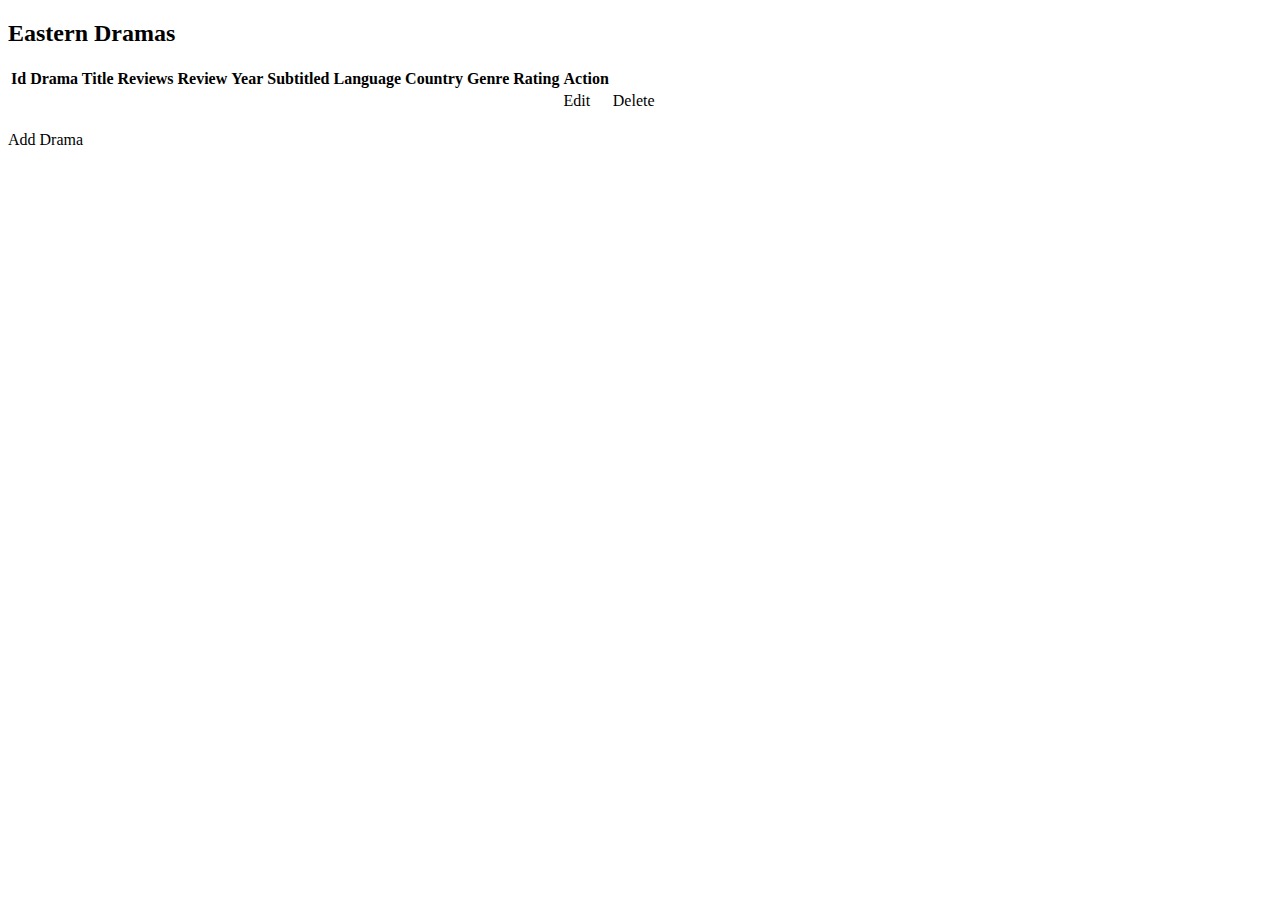
<file: EasternDramas/src/main/resources/templates/index.html>
<!DOCTYPE html>
<html xmlns:th="http://www.thymeleaf.org" lang="en">
<head>
<meta charset="UTF-8">
<title>Easter Dramas</title>
<link th:href="@{/styles.css}" rel="stylesheet" />
</head>

<body>
	<h2>Eastern Dramas</h2>
	<form>
		<table>
			<tr>
				<th class="id">Id</th>
				<th class="name">Drama Title</th>
				<th class="numOfReviews">Reviews</th>
				<th class="revStars">Review</th>
				<th class="releaseYear">Year</th>
				<th class="subtitled">Subtitled</th>
				<th class="primaryLang">Language</th>
				<th class="country">Country</th>
				<th class="genre">Genre</th>
				<th class="rating">Rating</th>
				<th class="action" th:colspan="2">Action</th>
			</tr>
			<tr th:each="drama:${dramas}">
				<td class="id"   th:text="${drama.dramaId}"></td>
				<td class="name" th:text="${drama.dramaTitle}"></td>
				<td class="numOfReviews" th:text="${drama.numOfReviews}"></td>
				<td class="revStars" th:text="${drama.revStars}"></td>
				<td class="releaseYear" th:text="${drama.releaseYear}"></td>
				<td class="subtitled" th:text="${drama.subtitled}? 'Yes' : 'No'"></td>
				<td class="primaryLang" th:text="${drama.primaryLanguageName}"></td>
				<td class="country" th:text="${drama.countryName}"></td>
				<td class="genre" th:text="${drama.genreName}"></td>
				<td class="rating" th:text="${drama.ratingRate}"></td>

				<td class="action"><a th:href="@{/editDrama/{id}(id=${drama.dramaId})}">Edit</a></td>
				<td class="action"><a th:href="@{/deleteDrama/{id}(id=${drama.dramaId})}" th:method="POST">Delete</a></td>
			</tr>
		</table>
	</form>
	<br />
	<a th:href="inputDrama">Add Drama</a><br/><br/>
	<div lang="en" th:replace="fragments/footer :: footer"></div>
</body>
</html>
</file>
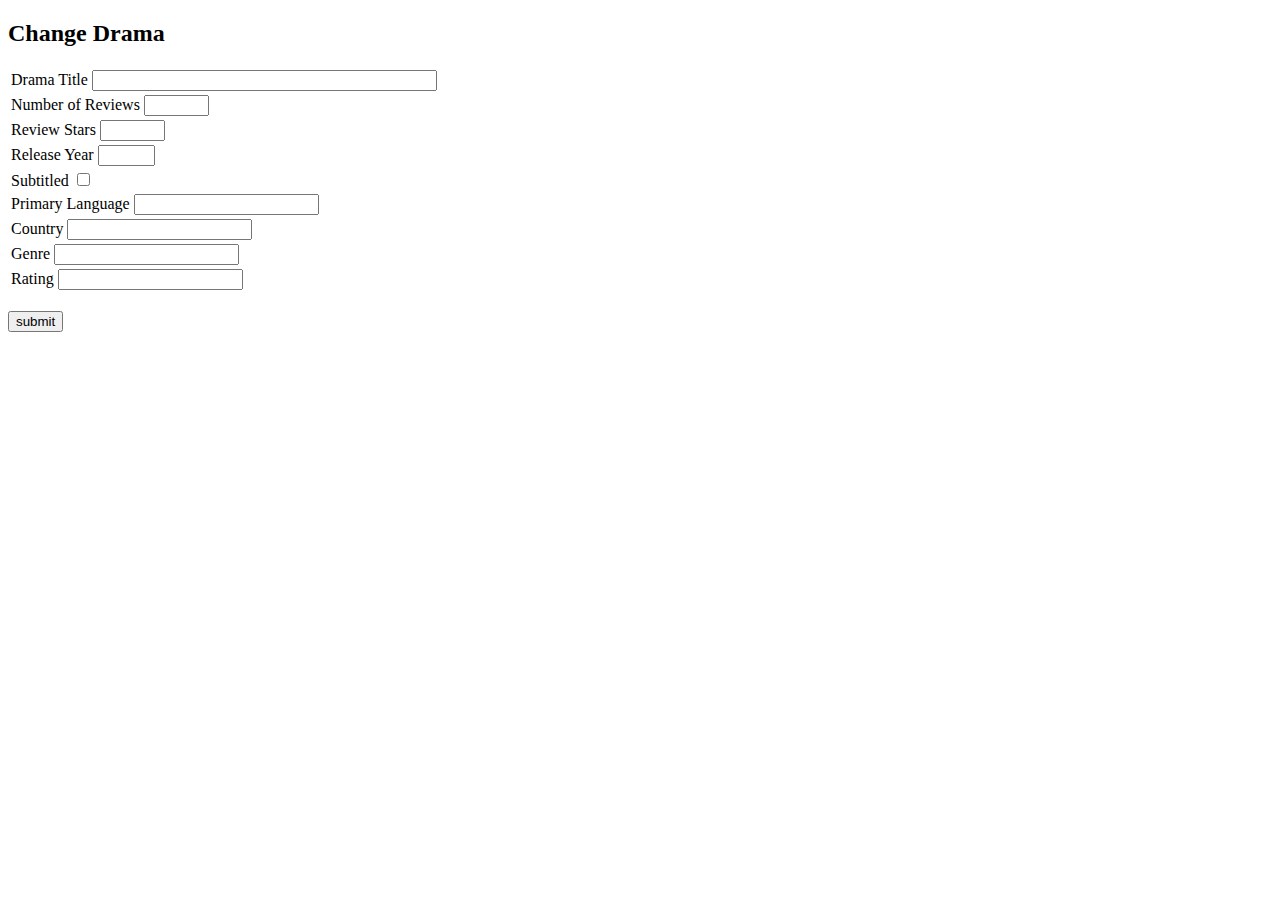
<file: EasternDramas/src/main/resources/templates/editDrama.html>
<!DOCTYPE html>
<html xmlns:th="http://www.thymeleaf.org" lang="en">
<head>
<meta charset="UTF-8">
<title>Change Drama</title>
<link th:href="@{/styles.css}" rel="stylesheet" />
</head>

<body>
	<h2>Change Drama</h2>
	<form id="drama" th:object="${drama}"
			th:action="@{/saveDrama/{id}(id=${drama.dramaId})}" method='POST'>
		<table>
			<tr>
				<td><label for="title">Drama Title</label>
					<input id="title" name="dramaTitle" size="40" th:field="*{dramaTitle}" required/><br />
				</td>
			</tr>
			<tr>
				<td><label for="reviews">Number of Reviews</label>
					<input id="reviews" name="numOfReviews" size="5" th:field="*{numOfReviews}"/><br />
				</td>
			</tr>
			<tr>
				<td><label for="stars">Review Stars</label>
					<input id="stars" name="revStars" size="5" th:field="*{revStars}"/><br />
				</td>
			</tr>
			<tr>
				<td><label for="year">Release Year</label>
					<input id="year" name="releaseYear" size="4" th:field="*{releaseYear}" required/><br />
				</td>
			</tr>
			<tr>
				<td><label for="subtitled">Subtitled</label>
					<input id="subtitled" type="checkbox" th:checked="*{subtitled}" /><br/>
				</td>
			</tr>
			<tr>
				<td><label for="primaryLanguage">Primary Language</label>
					<input id="primaryLanguage" th:field="*{primaryLanguageName}" required/><br />
				</td>
			</tr>
			<tr>
				<td><label for="country">Country</label>
					<input id="country" th:field="*{countryName}"/><br />
				</td>
			</tr>
			<tr>
				<td><label for="genre">Genre</label>
					<input id="genre" th:field="*{genreName}"/><br />
				</td>
			</tr>
			<tr>
				<td><label for="rating">Rating</label>
					<input id="rating" th:field="*{ratingRate}"/><br />
				</td>
			</tr>
		</table>
		<br /> <input name="submit" type="submit" value="submit" />
	</form>
	<br />
	<div lang="en" th:replace="fragments/footer :: footer"></div>
</body>
</html>
</file>
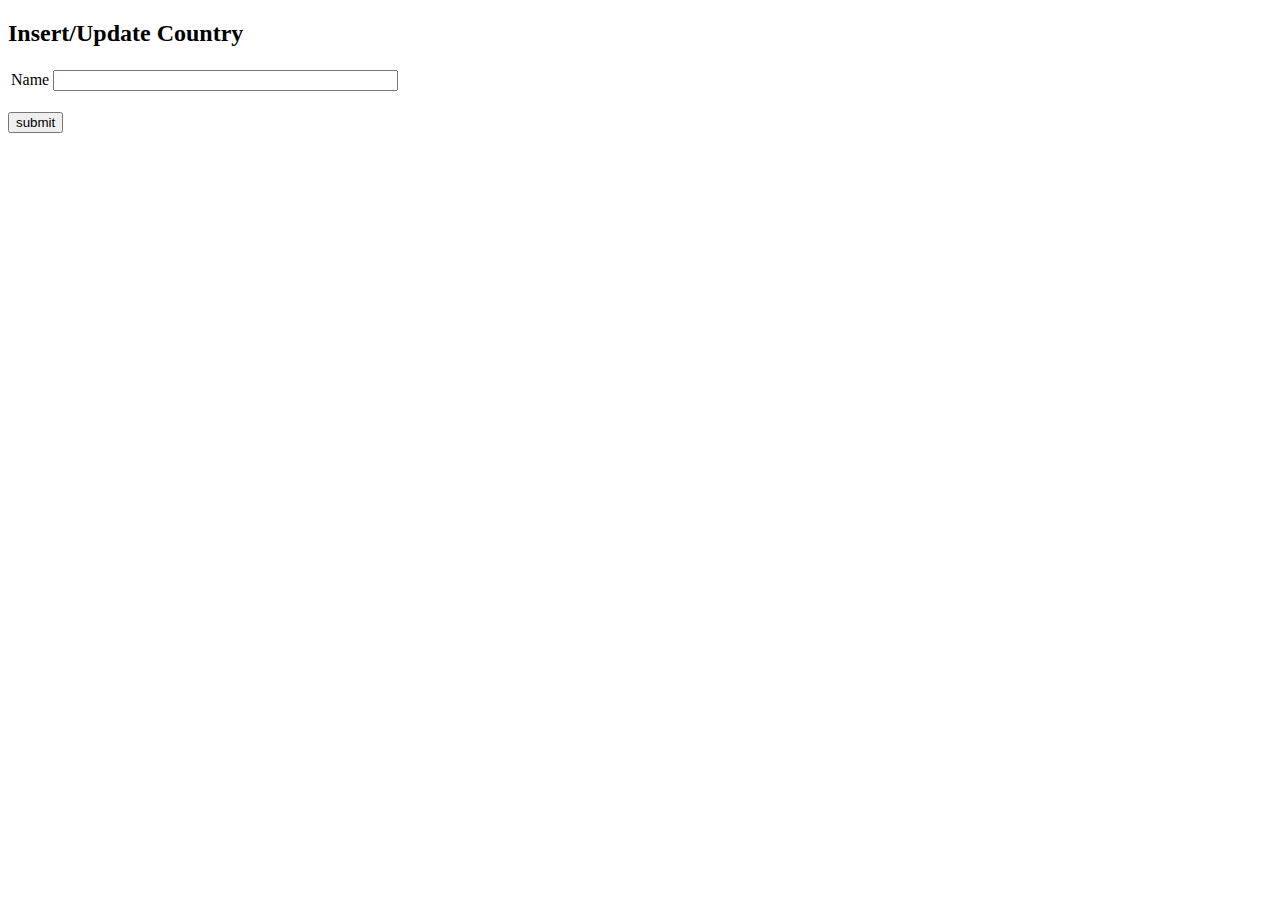
<file: EasternDramas/src/main/resources/templates/newCountry.html>
<!DOCTYPE html>
<html xmlns:th="http://www.thymeleaf.org" lang="en">
<head>
<meta charset="UTF-8">
<title>Insert/Update New Country</title>
<link th:href="@{/styles.css}" rel="stylesheet" />
</head>

<body>
	<h2>Insert/Update Country</h2>
	<form id="newCountry" th:object="${newCountry}"
		th:action="@{/saveCountry/{id}(id=${newCountry.countryId})}" method='POST'>
		<table>
			<tr>
				<td><label for="name">Name </label>
					<input id="name" name="name" size="40" th:field="*{countryName}" required/><br />
				</td>
			</tr>
		</table>
		<br /> <input name="submit" type="submit" value="submit" />
	</form>
	<br />

<div lang="en" th:replace="fragments/footer :: footer"></div>
</body>
</html>
</file>
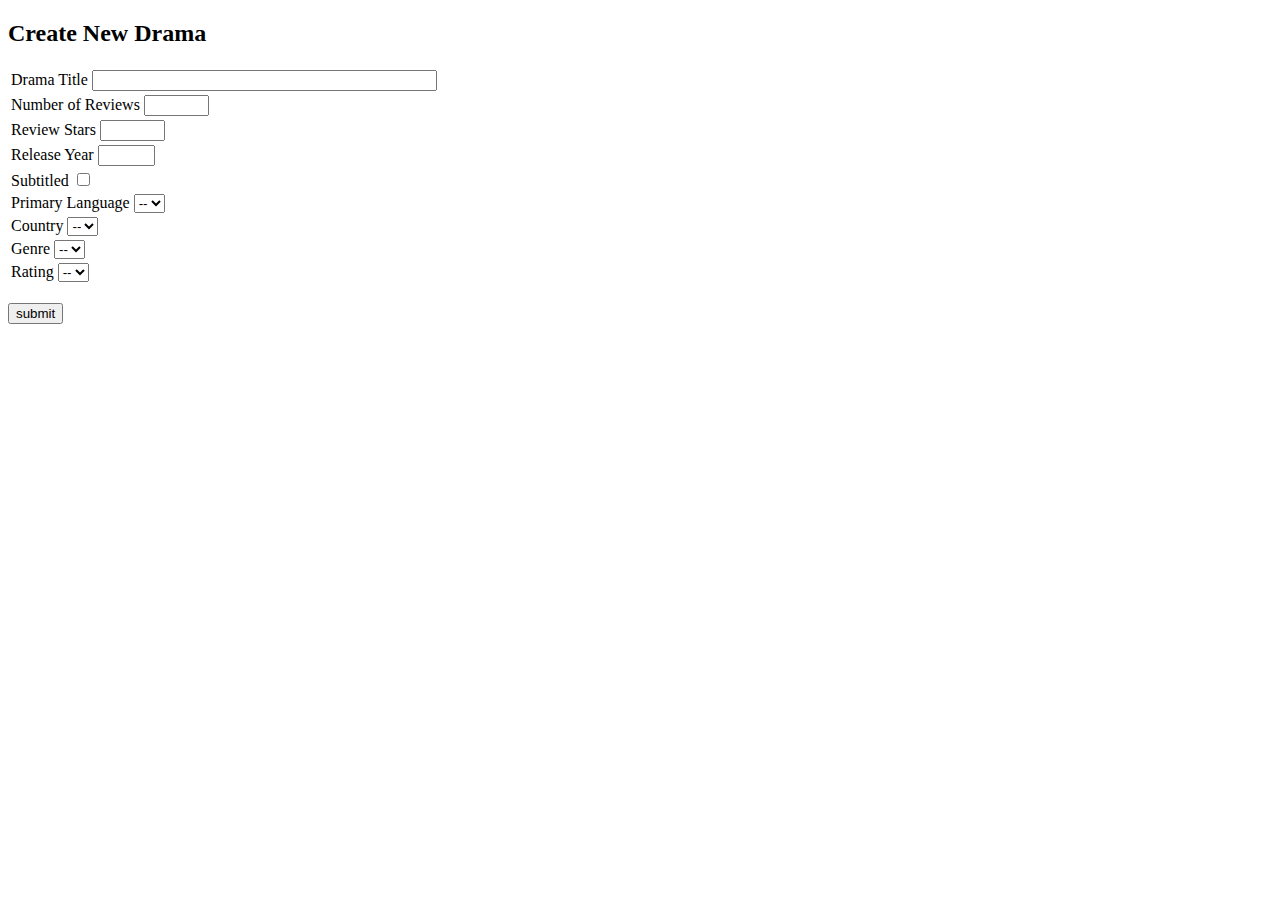
<file: EasternDramas/src/main/resources/templates/newDrama.html>
<!DOCTYPE html>
<html xmlns:th="http://www.thymeleaf.org" lang="en">
<head>
<meta charset="UTF-8">
<title>Create New Drama</title>
<link th:href="@{/styles.css}" rel="stylesheet" />
</head>

<body>
	<h2>Create New Drama</h2>
	<form id="drama" th:object="${drama}"
			th:action="@{/saveDrama/{id}(id=null)}" method='POST'>
		<table>
			<tr>
				<td><label for="title">Drama Title</label>
					<input id="title" name="dramaTitle" size="40" th:field="*{dramaTitle}" required/><br />
				</td>
			</tr>
			<tr>
				<td><label for="reviews">Number of Reviews</label>
					<input id="reviews" name="numOfReviews" size="5" th:field="*{numOfReviews}"/><br />
				</td>
			</tr>
			<tr>
				<td><label for="stars">Review Stars</label>
					<input id="stars" name="revStars" size="5" th:field="*{revStars}"/><br />
				</td>
			</tr>
			<tr>
				<td><label for="year">Release Year</label>
					<input id="year" name="releaseYear" size="4" th:field="*{releaseYear}" required/><br />
				</td>
			</tr>
			<tr>
				<td><label for="subtitled">Subtitled</label>
					<input id="subtitled" type="checkbox" th:checked="*{subtitled}" /><br/>
				</td>
			</tr>
			<tr>
				<td><label for="primaryLanguage">Primary Language</label>
					<select id="primaryLanguage" th:field="*{primaryLanguageName}">
						<option value="0"> -- </option>
						<option th:each="language: ${languages}"
							th:value="${language.langId}" th:text="${language.languageName}"></option>
					</select> <br />
				</td>
			</tr>
			<tr>
				<td><label for="country">Country</label>
					<select id="country" th:field="*{countryName}">
						<option value="0"> -- </option>
						<option th:each="country: ${countries}"
								th:value="${country.countryId}" th:text="${country.countryName}"></option>
					</select> <br />
				</td>
			</tr>
			<tr>
				<td><label for="genre">Genre</label>
					<select id="genre" th:field="*{genreName}">
						<option value="0"> -- </option>
						<option th:each="genre: ${genres}"
								th:value="${genre.genreId}" th:text="${genre.genreName}"></option>
					</select> <br />
				</td>
			</tr>
			<tr>
				<td><label for="rating">Rating</label>
					<select id="rating" th:field="*{ratingRate}">
						<option value="0"> -- </option>
						<option th:each="rating: ${ratings}"
								th:value="${rating.rateId}" th:text="${rating.rate}"></option>
					</select> <br />
				</td>
			</tr>
		</table>
		<br /> <input name="submit" type="submit" value="submit" />
	</form>
	<br />
	<div lang="en" th:replace="fragments/footer :: footer"></div>
</body>
</html>
</file>
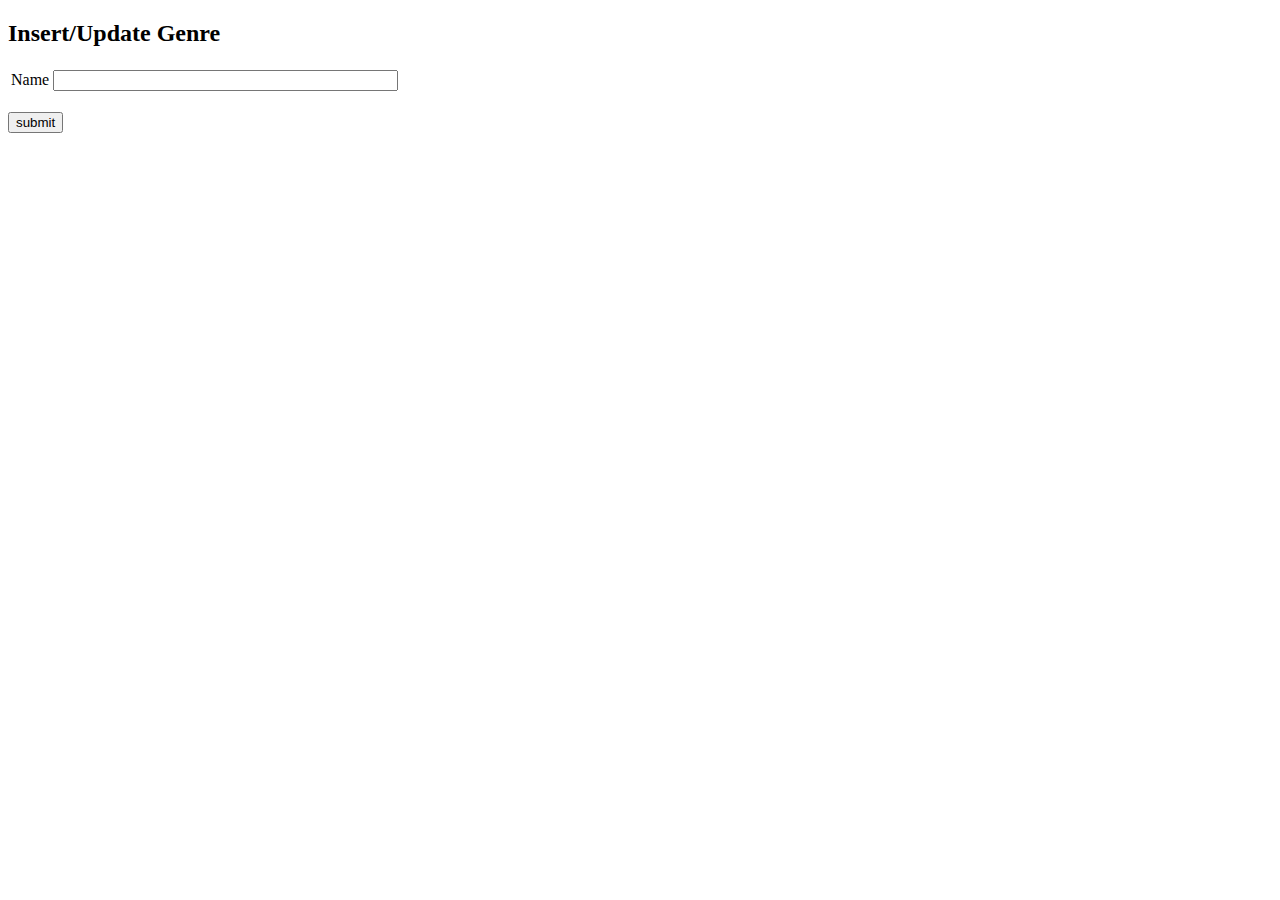
<file: EasternDramas/src/main/resources/templates/newGenre.html>
<!DOCTYPE html>
<html xmlns:th="http://www.thymeleaf.org" lang="en">
<head>
<meta charset="UTF-8">
<title>Insert/Update New Genre</title>
<link th:href="@{/styles.css}" rel="stylesheet" />
</head>

<body>
	<h2>Insert/Update Genre</h2>
	<form id="newGenre" th:object="${newGenre}"
		th:action="@{/saveGenre/{id}(id=${newGenre.genreId})}" method='POST'>
		<table>
			<tr>
				<td><label for="name">Name </label>
					<input id="name" name="genreName" size="40" th:field="*{genreName}" required/><br />
				</td>
			</tr>
		</table>
		<br /> <input name="submit" type="submit" value="submit" />
	</form>
	<br />

<div lang="en" th:replace="fragments/footer :: footer"></div>
</body>
</html>
</file>
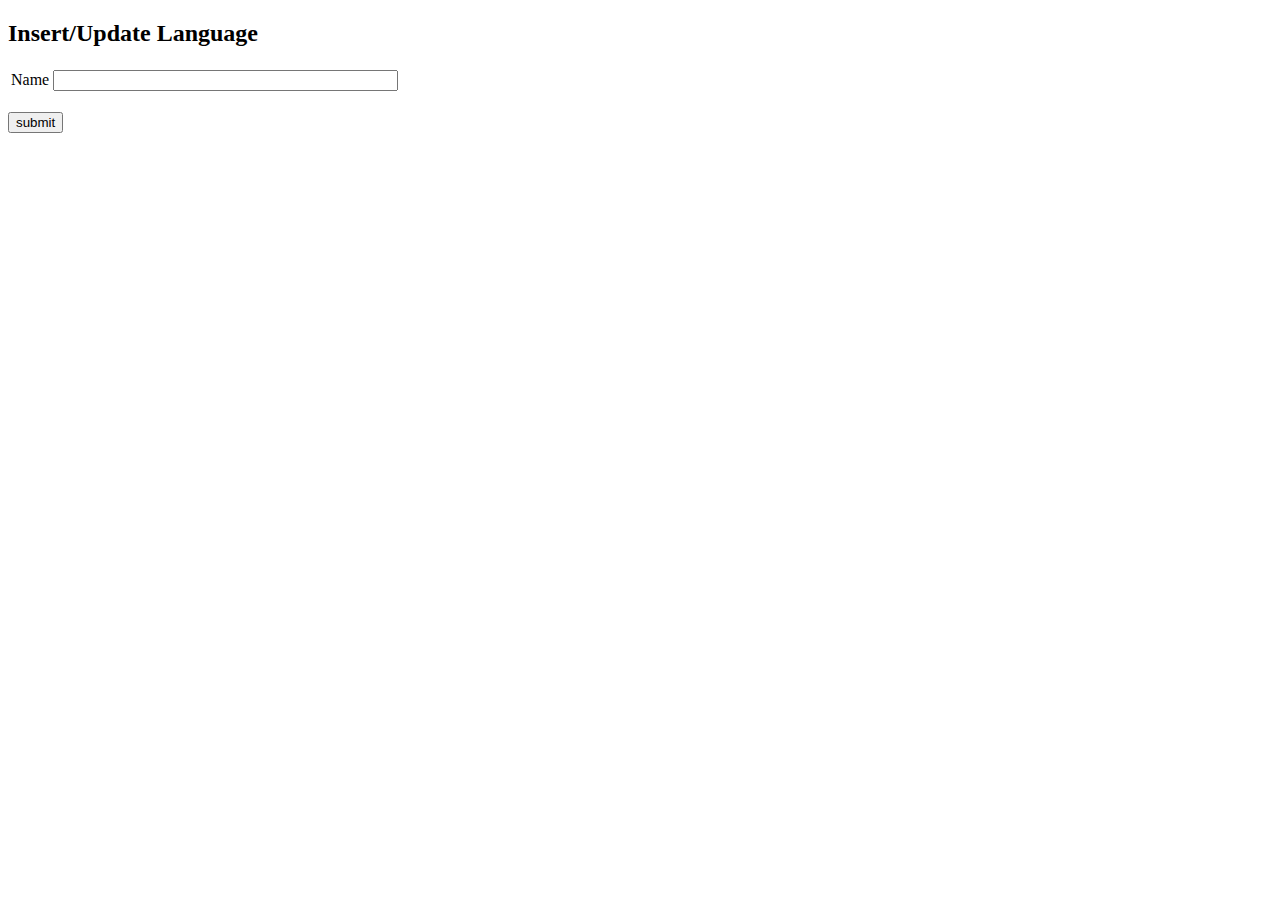
<file: EasternDramas/src/main/resources/templates/newLanguage.html>
<!DOCTYPE html>
<html xmlns:th="http://www.thymeleaf.org" lang="en">
<head>
<meta charset="UTF-8">
<title>Insert/Update New Language</title>
<link th:href="@{/styles.css}" rel="stylesheet" />
</head>

<body>
	<h2>Insert/Update Language</h2>
	<form id="newLanguage" th:object="${newLanguage}"
		th:action="@{/saveLanguage/{id}(id=${newLanguage.langId})}" method='POST'>
		<table>
			<tr>
				<td><label for="name">Name </label>
					<input id="name" name="languageName" size="40" th:field="*{languageName}" required/><br />
				</td>
			</tr>
		</table>
		<br /> <input name="submit" type="submit" value="submit" />
	</form>
	<br />

<div lang="en" th:replace="fragments/footer :: footer"></div>
</body>
</html>
</file>
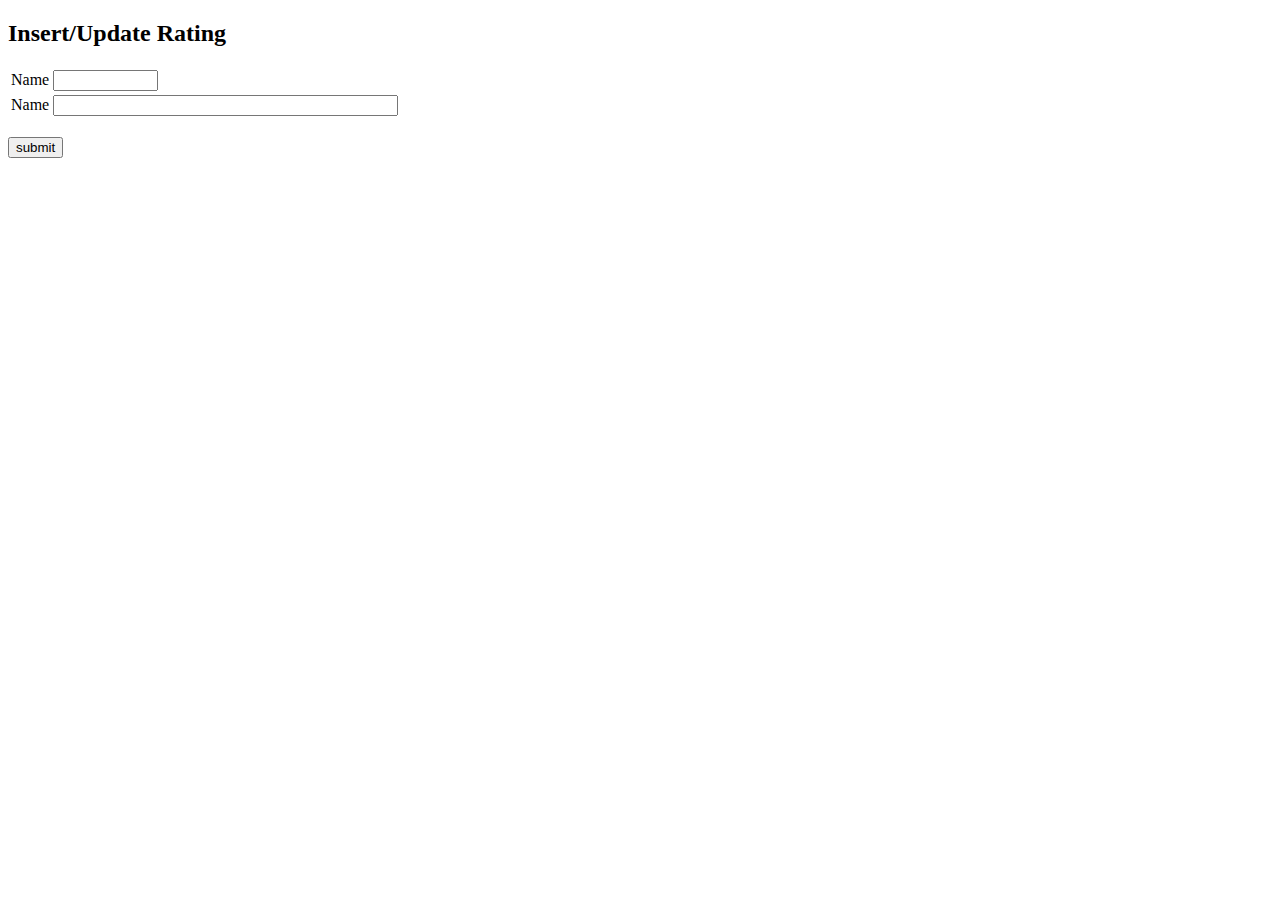
<file: EasternDramas/src/main/resources/templates/newRating.html>
<!DOCTYPE html>
<html xmlns:th="http://www.thymeleaf.org" lang="en">
<head>
<meta charset="UTF-8">
<title>Insert/Update New Rating</title>
<link th:href="@{/styles.css}" rel="stylesheet" />
</head>

<body>
	<h2>Insert/Update Rating</h2>
	<form id="newRating" th:object="${newRating}"
		th:action="@{/saveRating/{id}(id=${newRating.rateId})}" method='POST'>
		<table>
			<tr>
				<td><label for="rate">Name </label>
					<input id="rate" name="rate" size="10" th:field="*{rate}" required/><br />
				</td>
			</tr>
			<tr>
				<td><label for="rateDesc">Name </label>
					<input id="rateDesc" name="rateDesc" size="40" th:field="*{rateDesc}" required/><br />
				</td>
			</tr>
		</table>
		<br /> <input name="submit" type="submit" value="submit" />
	</form>
	<br />

<div lang="en" th:replace="fragments/footer :: footer"></div>
</body>
</html>
</file>
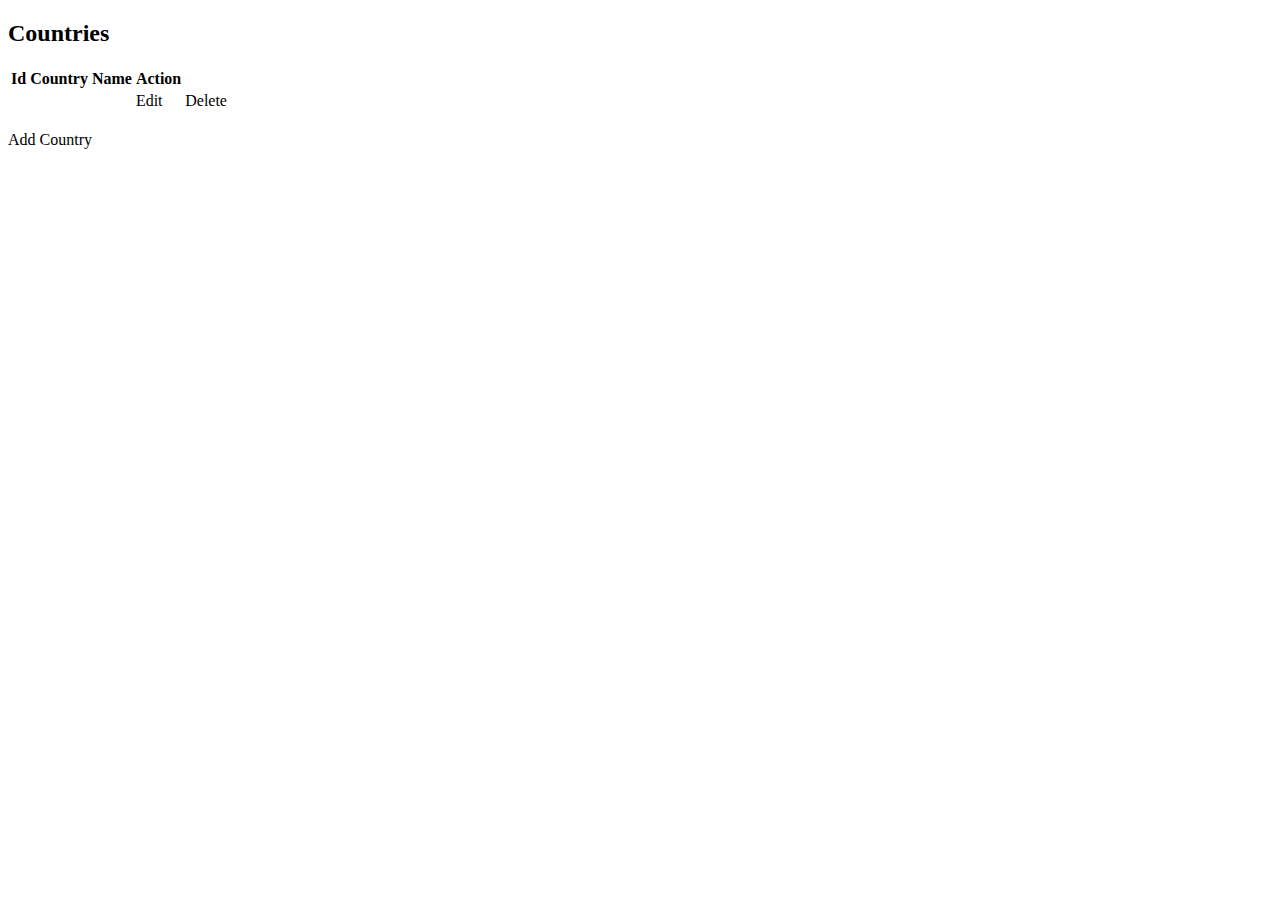
<file: EasternDramas/src/main/resources/templates/viewCountries.html>
<!DOCTYPE html>
<html xmlns:th="http://www.thymeleaf.org" lang="en">
<head>
<meta charset="UTF-8">
<title>Countries</title>
<link th:href="@{/styles.css}" rel="stylesheet" />
</head>

<body>
	<h2>Countries</h2>
	<form>
		<table>
			<tr>
				<th class="id">Id</th>
				<th class="name">Country Name</th>
				<th class="action" th:colspan="2">Action</th>
			</tr>
			<tr th:each="country:${countries}">
				<td class="id" th:text="${country.countryId}"></td>
				<td class="name" th:text="${country.countryName}"></td>
				<td class="action"><a th:href="@{/editCountry/{id}(id=${country.countryId})}">Edit</a></td>
				<td class="action"><a th:href="@{/deleteCountry/{id}(id=${country.countryId})}">Delete</a></td>
			</tr>
		</table>
	</form>
	<br />
	<a th:href="inputCountry">Add Country</a><br/><br/>
	<div lang="en" th:replace="fragments/footer :: footer"></div>
</body>
</html>
</file>
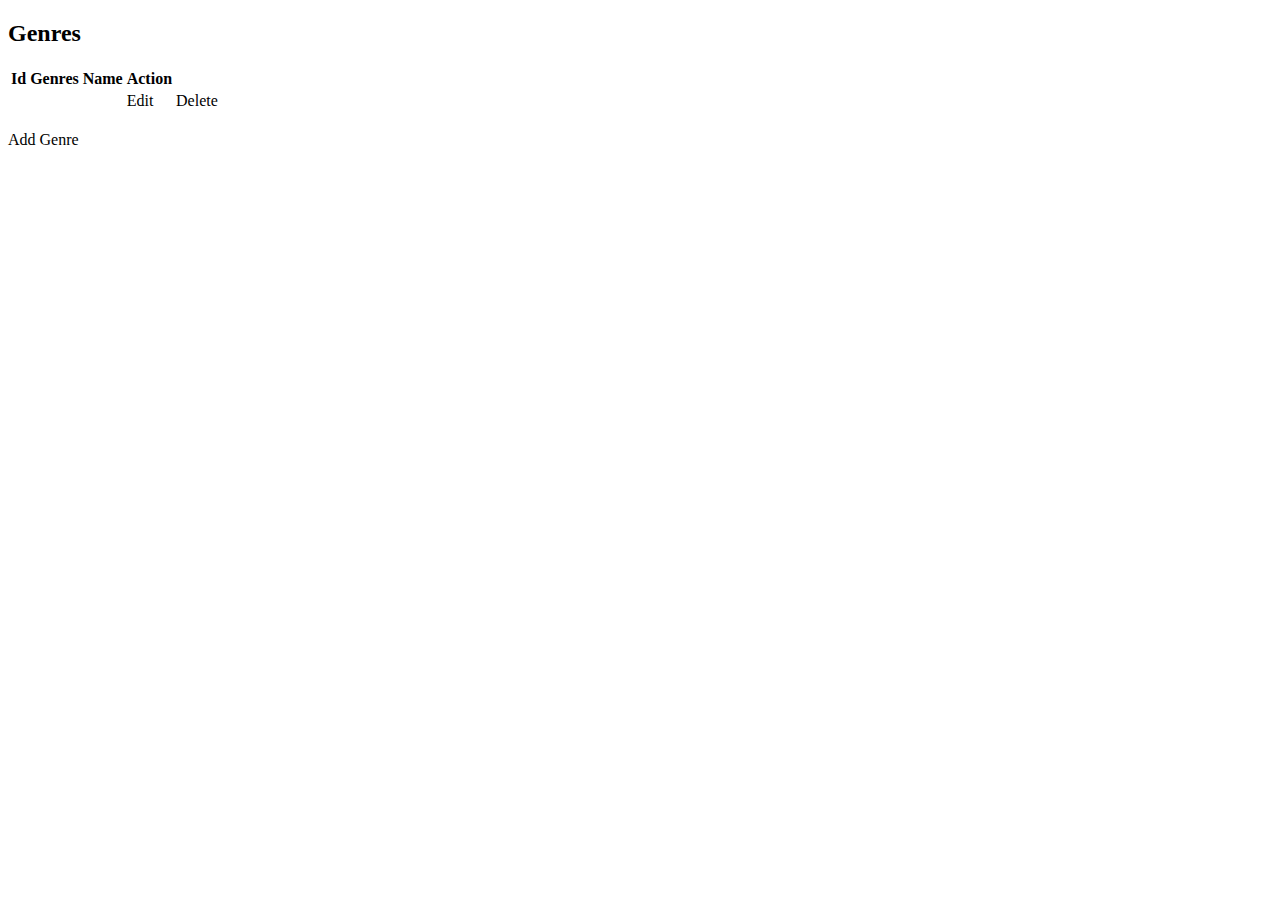
<file: EasternDramas/src/main/resources/templates/viewGenres.html>
<!DOCTYPE html>
<html xmlns:th="http://www.thymeleaf.org" lang="en">
<head>
<meta charset="UTF-8">
<title>Genres</title>
<link th:href="@{/styles.css}" rel="stylesheet" />
</head>

<body>
	<h2>Genres</h2>
	<form>
		<table>
			<tr>
				<th class="id">Id</th>
				<th class="name">Genres Name</th>
				<th class="action" th:colspan="2">Action</th>
			</tr>
			<tr th:each="genre:${genres}">
				<td class="id" th:text="${genre.genreId}"></td>
				<td class="name" th:text="${genre.genreName}"></td>
				<td class="action"><a th:href="@{/editGenre/{id}(id=${genre.genreId})}">Edit</a></td>
				<td class="action"><a th:href="@{/deleteGenre/{id}(id=${genre.genreId})}">Delete</a></td>
			</tr>
		</table>
	</form>
	<br />
	<a th:href="inputGenre">Add Genre</a><br/><br/>
	<div lang="en" th:replace="fragments/footer :: footer"></div>
</body>
</html>
</file>
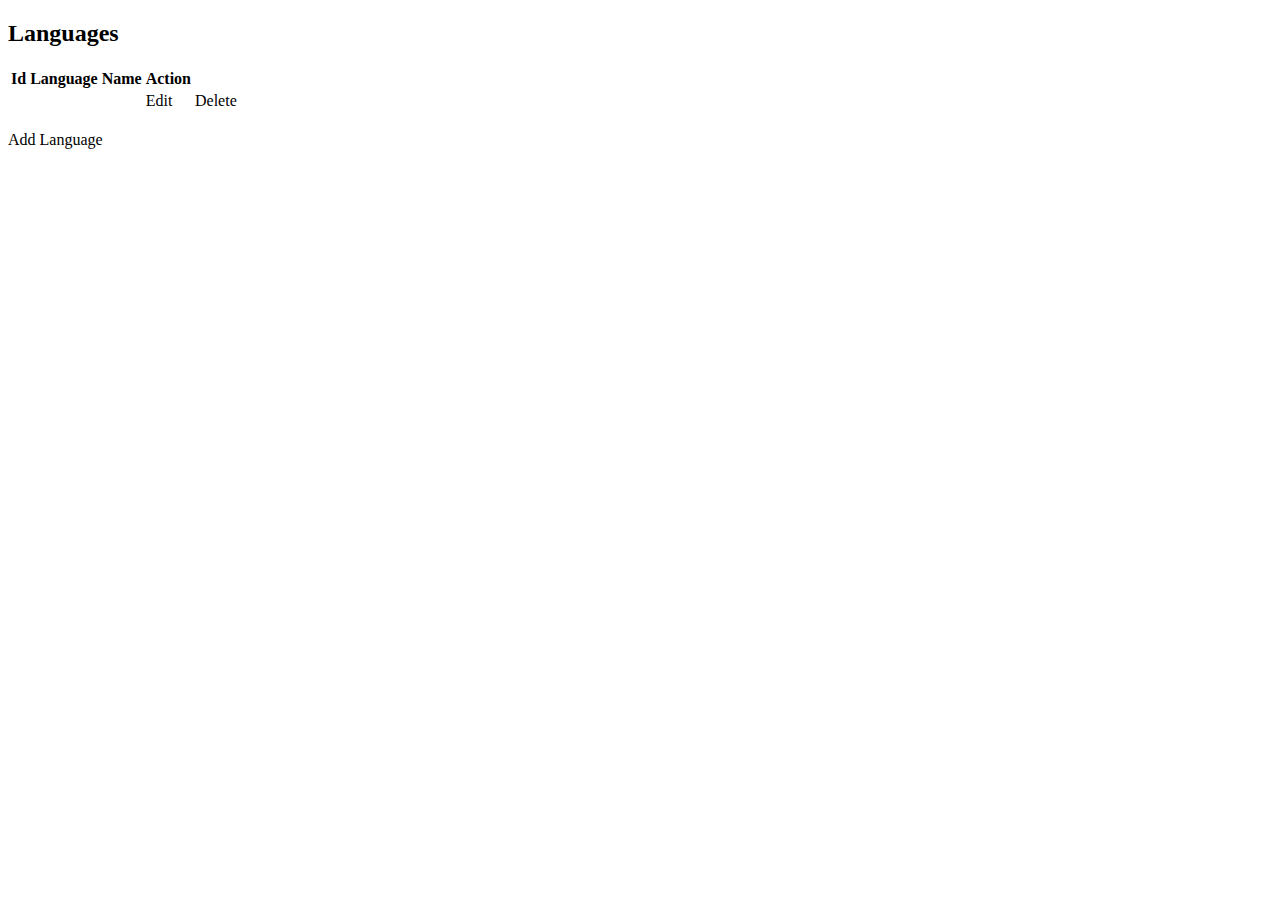
<file: EasternDramas/src/main/resources/templates/viewLanguages.html>
<!DOCTYPE html>
<html xmlns:th="http://www.thymeleaf.org" lang="en">
<head>
<meta charset="UTF-8">
<title>Languages</title>
<link th:href="@{/styles.css}" rel="stylesheet" />
</head>

<body>
	<h2>Languages</h2>
	<form>
		<table>
			<tr>
				<th class="id">Id</th>
				<th class="name">Language Name</th>
				<th class="action" th:colspan="2">Action</th>
			</tr>
			<tr th:each="language:${languages}">
				<td class="id" th:text="${language.langId}"></td>
				<td class="name" th:text="${language.languageName}"></td>
				<td class="action"><a th:href="@{/editLanguage/{id}(id=${language.langId})}">Edit</a></td>
				<td class="action"><a th:href="@{/deleteLanguage/{id}(id=${language.langId})}">Delete</a></td>
			</tr>
		</table>
	</form>
	<br />
	<a th:href="inputLanguage">Add Language</a><br/><br/>
	<div lang="en" th:replace="fragments/footer :: footer"></div>
</body>
</html>
</file>
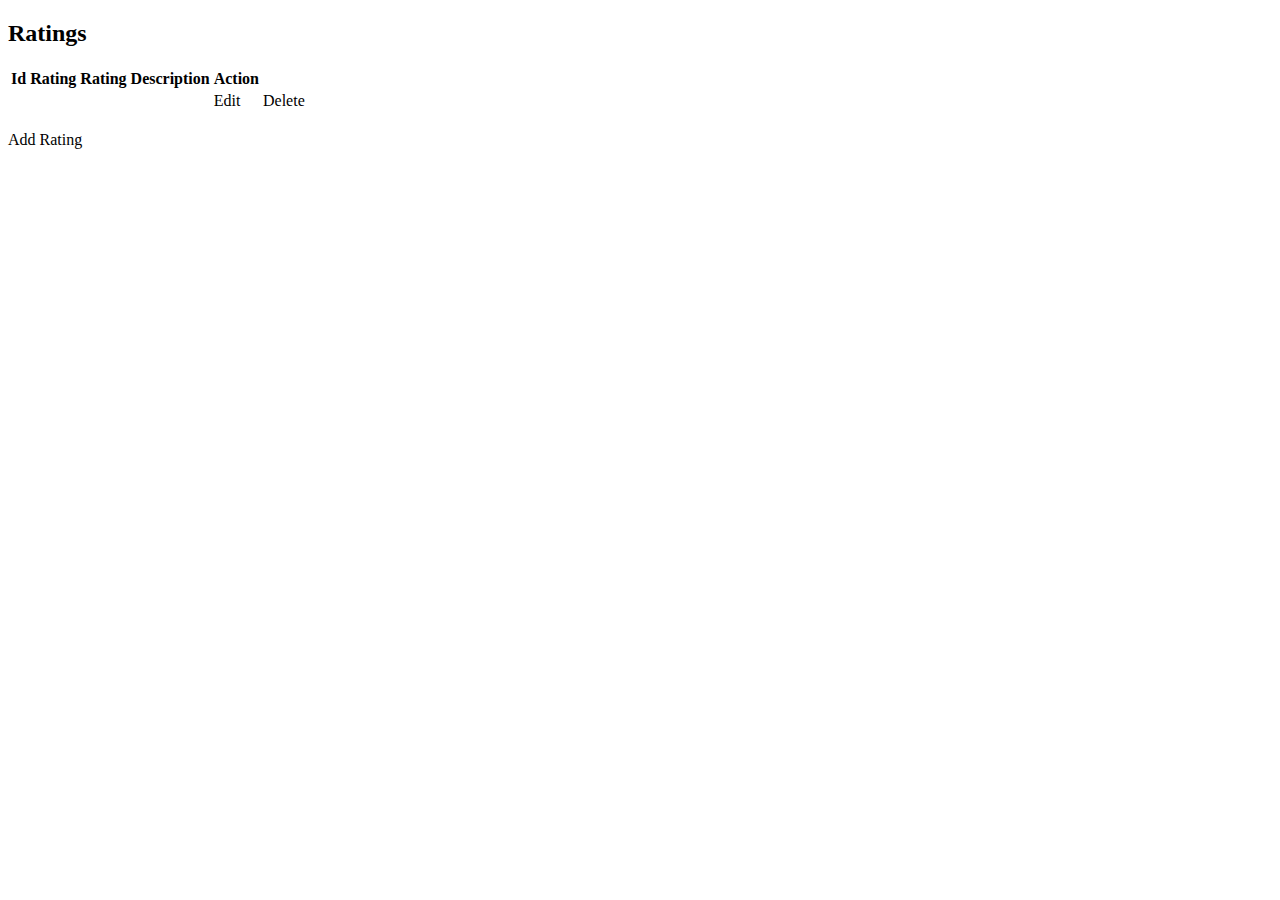
<file: EasternDramas/src/main/resources/templates/viewRatings.html>
<!DOCTYPE html>
<html xmlns:th="http://www.thymeleaf.org" lang="en">
<head>
<meta charset="UTF-8">
<title>Ratings</title>
<link th:href="@{/styles.css}" rel="stylesheet" />
</head>

<body>
	<h2>Ratings</h2>
	<form>
		<table>
			<tr>
				<th class="id">Id</th>
				<th class="name">Rating</th>
				<th class="name">Rating Description</th>
				<th class="action" th:colspan="2">Action</th>
			</tr>
			<tr th:each="rating:${ratings}">
				<td class="id" th:text="${rating.rateId}"></td>
				<td class="rate" th:text="${rating.rate}"></td>
				<td class="rateDesc" th:text="${rating.rateDesc}"></td>
				<td class="action"><a th:href="@{/editRating/{id}(id=${rating.rateId})}">Edit</a></td>
				<td class="action"><a th:href="@{/deleteRating/{id}(id=${rating.rateId})}">Delete</a></td>
			</tr>
		</table>
	</form>
	<br />
	<a th:href="inputRating">Add Rating</a><br/><br/>
	<div lang="en" th:replace="fragments/footer :: footer"></div>
</body>
</html>
</file>
